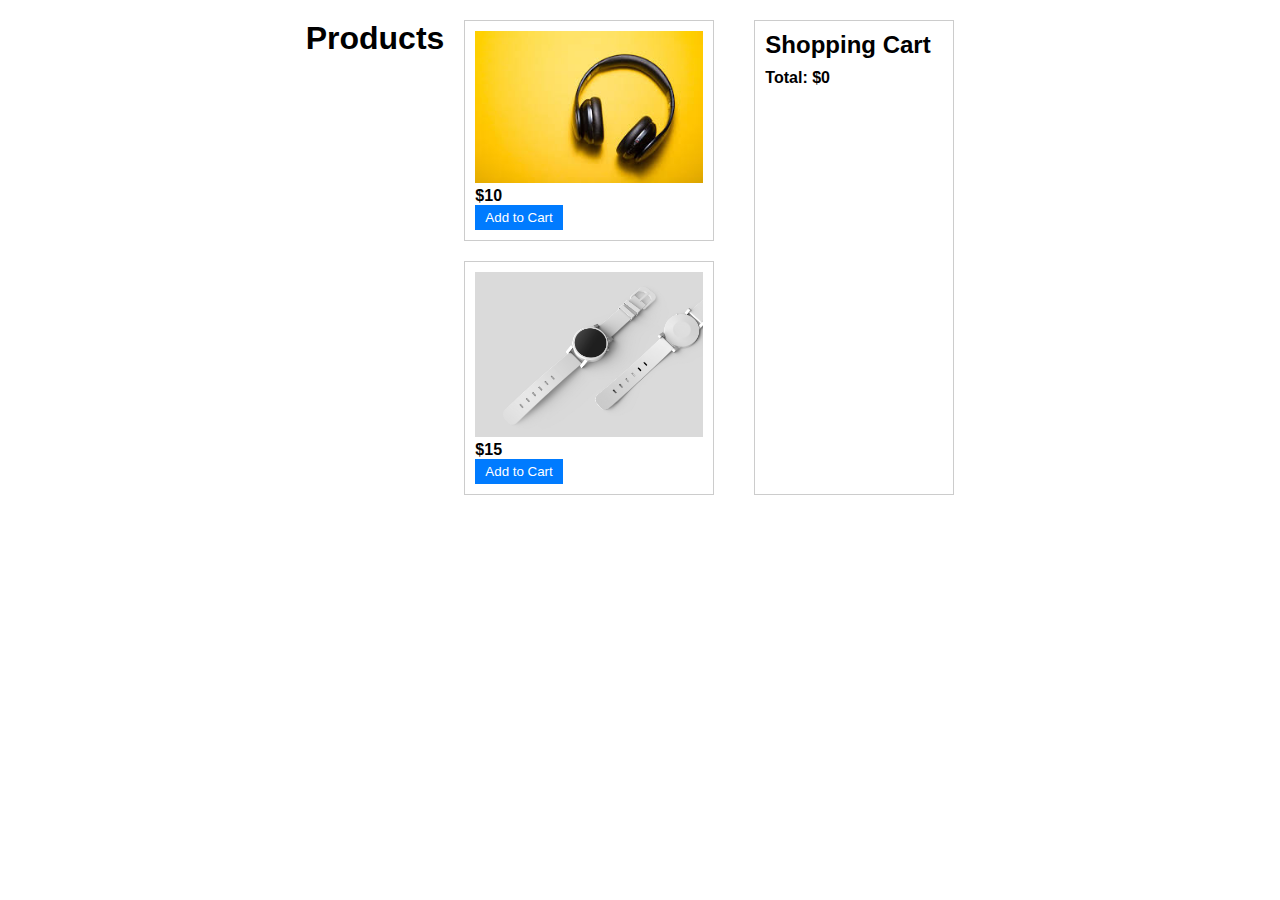
<file: index.html>
<!DOCTYPE html>
<html lang="en">
  <head>
    <meta charset="UTF-8" />
    <meta name="viewport" content="width=device-width, initial-scale=1.0" />
    <title>Add to Cart</title>
    <link rel="stylesheet" href="style.css" />
  </head>
  <body>
    <h1>Products</h1>
    <div class="products" id="product-list"></div>
    <div class="sidebar">
      <h2>Shopping Cart</h2>
      <ul id="cart-items"></ul>
      <p>Total: <span id="total-price">$0</span></p>
    </div>
    <script src="script.js"></script>
  </body>
</html>
</file>
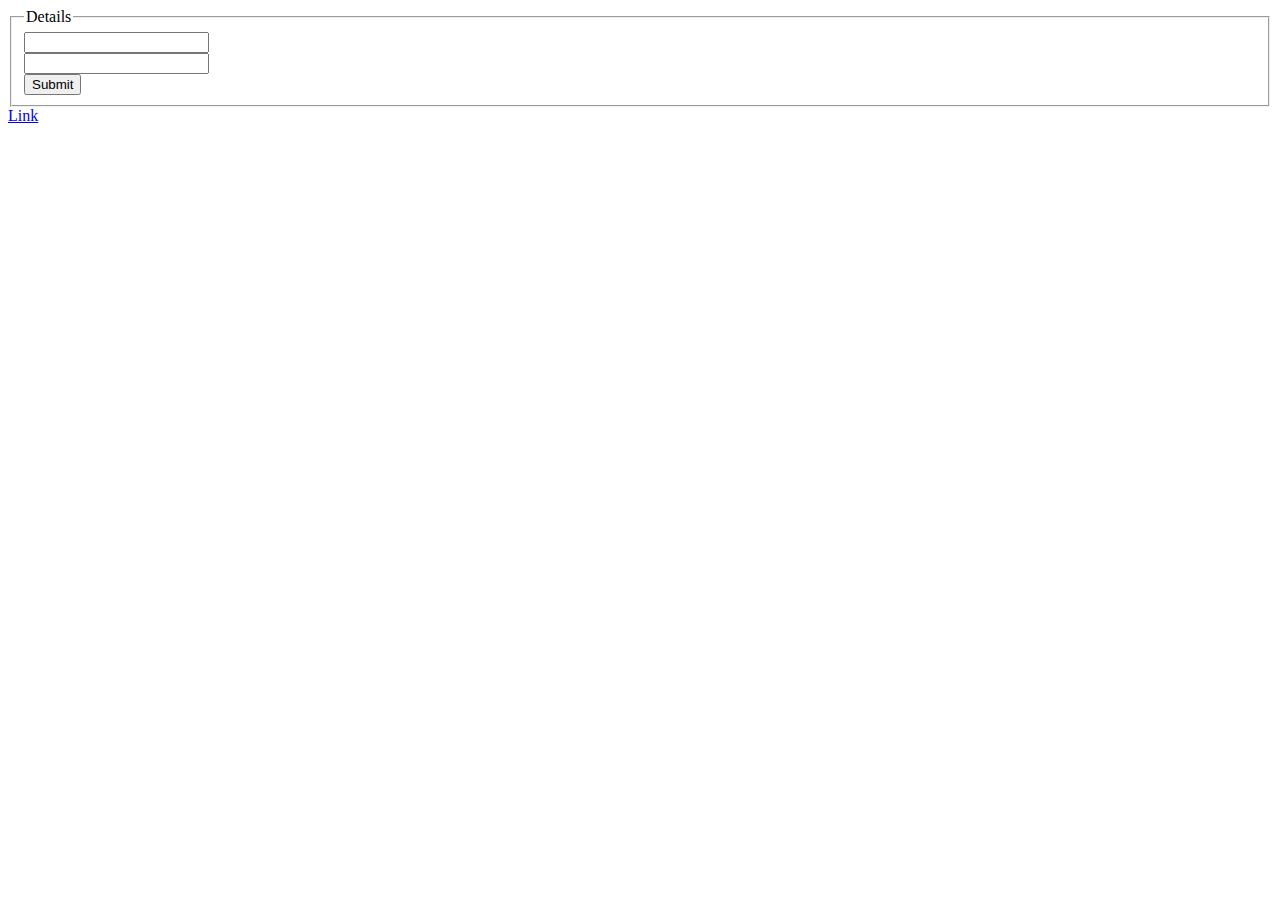
<file: webwire.html>
<!DOCTYPE html>
<html lang="en">
  <head>
    <meta charset="UTF-8" />
    <meta name="viewport" content="width=device-width, initial-scale=1.0" />
    <title>Document</title>
  </head>
  <body>
    <form action="">
      <fieldset>
        <legend>Details</legend>
        <input type="text" />
        <br />
        <input type="email" /><br />
        <input type="submit" />
      </fieldset>
    </form>

    <a href="index.html" target="_top">Link</a>
  </body>
</html>
</file>
<file: style.css>
* {
  margin: 0;
  padding: 0;
  box-sizing: border-box;
  text-decoration: none;
  list-style: none;
}
body {
  font-family: Arial, sans-serif;
  display: flex;
  justify-content: center;
}

h1 {
  margin-top: 20px;
}

.product {
  margin: 20px;
  padding: 10px;
  border: 1px solid #ccc;
  width: 250px;
}

img {
  width: 100%;
}

.price {
  font-weight: bold;
}

button {
  padding: 5px 10px;
  background-color: #007bff;
  color: #fff;
  border: none;
  cursor: pointer;
}

.sidebar {
  margin: 20px;
  padding: 10px;
  border: 1px solid #ccc;
  width: 200px;
}

.sidebar h2 {
  margin-bottom: 10px;
  position: relative;
}

.sidebar p {
  font-weight: bold;
}
</file>
